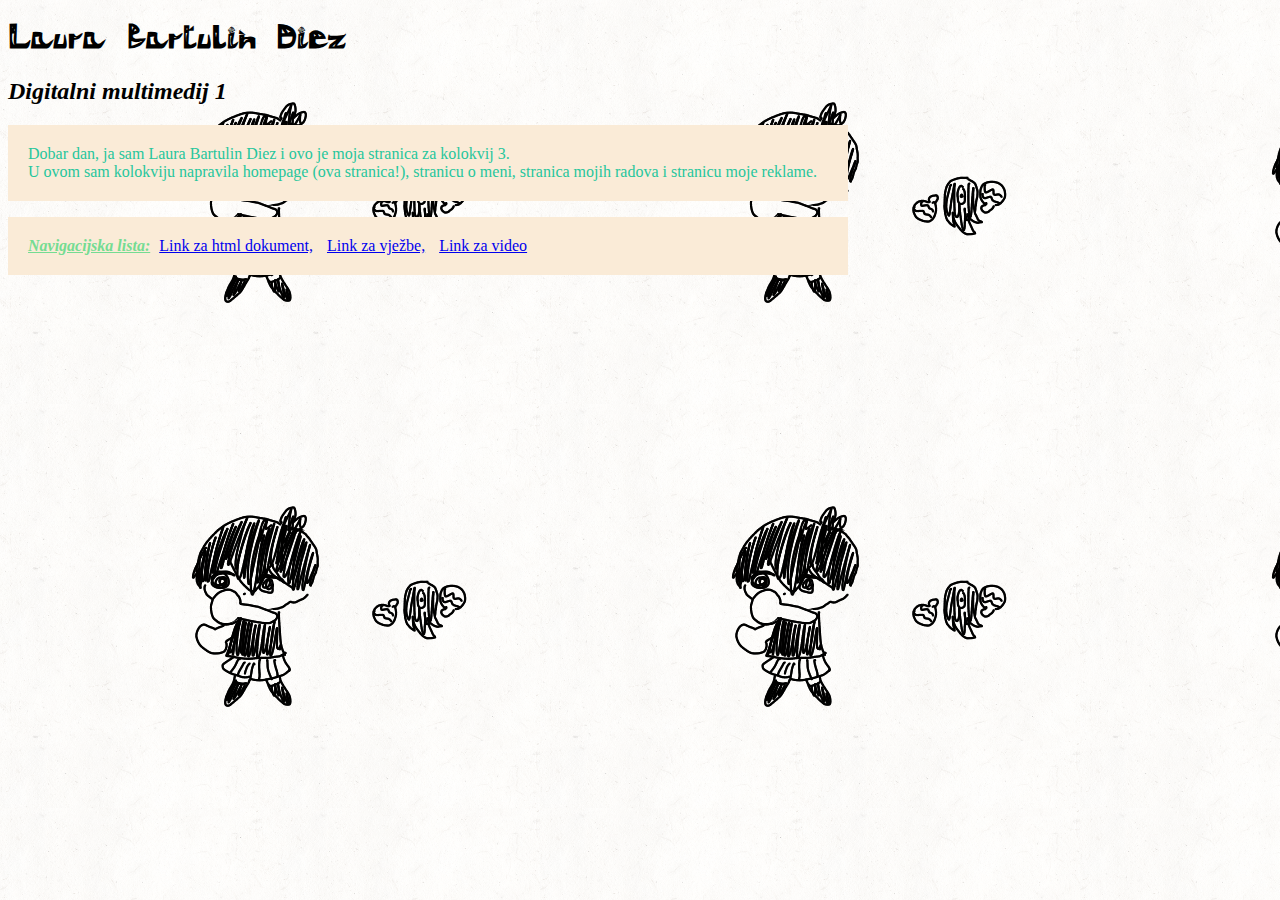
<file: index.html>
<!DOCTYPE html> 

<html> 

<head> 

	<title>Laura Bartulin Diez - Kolokvij 3</title> 

		<link rel="stylesheet" href="stil.css"/> 

</head> 
<body class="pozadina"> 

	<h1 class="customfont">Laura Bartulin Diez</h1> 
	<h2><i>Digitalni multimedij 1</i></h2> 

	<p>Dobar dan, ja sam Laura Bartulin Diez i ovo je moja stranica za kolokvij 3.</br> 
	U ovom sam kolokviju napravila homepage (ova stranica!), stranicu o meni, stranica mojih radova i stranicu moje reklame.
	</p> 

	<p class="nav"><i><b><u>Navigacijska lista:</u></b></i>
	<a href="o_meni.html" class="nav-lista">Link za html dokument,</a> 
	<a href="vjezbe.html" class="nav-lista">Link za vježbe,</a> 
	<a href="video.html" class="nav-lista">Link za video</a> 
</p> 


</body> 
</html>
</file>
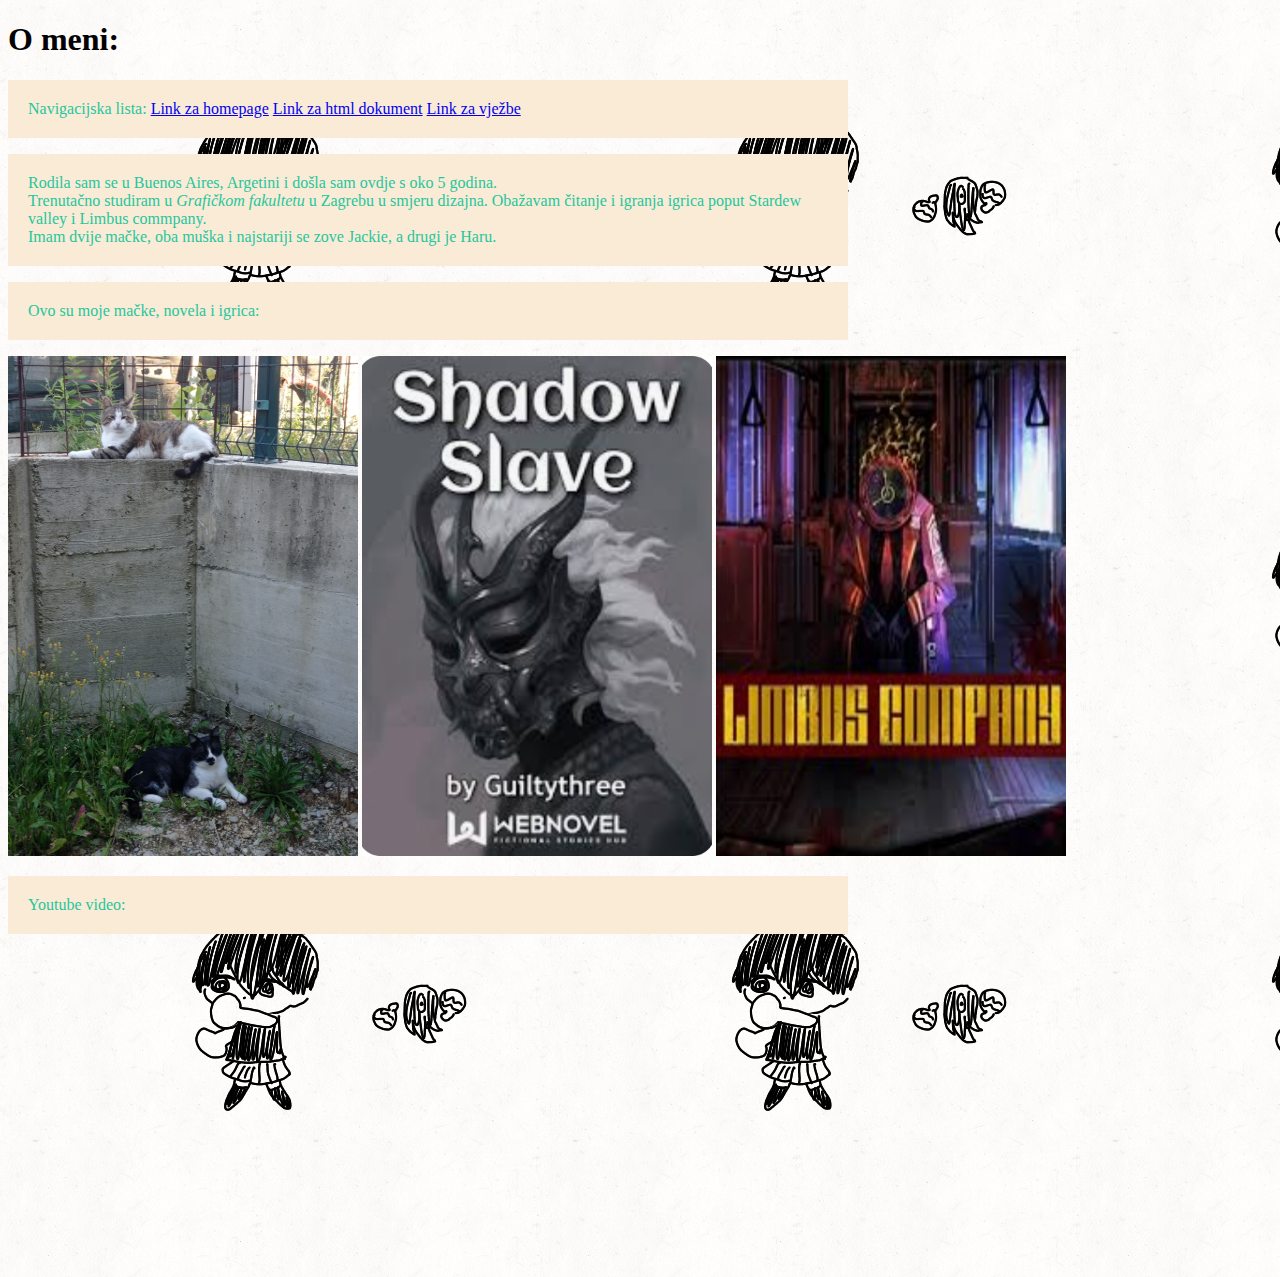
<file: o_meni.html>
<!DOCTYPE html>
<html> 
<head> 
<title>O meni</title> 
	<link rel="stylesheet" href="stil.css"/>
</head> 
<body class="pozadina"> 

<h1 class="meni-font">O meni:</h1>

	<p>Navigacijska lista: 
	<a href="index.html">Link za homepage</a>
	<a href="o_meni.html">Link za html dokument</a> 
	<a href="vjezbe.html">Link za vježbe</a>
	</p>
 
	<p>Rodila sam se u Buenos Aires, Argetini i došla sam ovdje s oko 5 godina.</br> 
	Trenutačno studiram u <i>Grafičkom fakultetu</i> u Zagrebu u smjeru dizajna. Obažavam čitanje i igranja igrica poput Stardew valley i Limbus commpany. </br>
	Imam dvije mačke, oba muška i najstariji se zove Jackie, a drugi je Haru.</br>
	</p> 
	<p>Ovo su moje mačke, novela i igrica:</p>
	<img src="Slike_k3/Mace.jpg"/> 
	<img src="Slike_k3/Shadow.jpg"/> 
	<img src="Slike_k3/Limbus.jpg"/> 

<p>Youtube video:</p>
<iframe width="560" height="315" src="https://www.youtube.com/embed/YA2UAeFMWFs" title="YouTube video player" frameborder="0" allow="accelerometer; autoplay; clipboard-write; encrypted-media; gyroscope; picture-in-picture; web-share" allowfullscreen></iframe>
</body> 
</html>
</file>
<file: stil.css>
/* CSS Document */ 

p {  
	color: #26C69C; 
	font-family: Constantia, "Lucida Bright"; "Dejavu Serif", Georgia; "serif"; 
	font-size: 16px; 
	line-height: 18px; 
	width: 800px; 
	background-color: antiquewhite; 
	padding: 20px; 
} 

@font-face{
	font-family: "customfont";
	src: url(Font/LauraBartulinDiez_V1.ttf);
}

h1{
	font-family: customfont;
}

a:hover{
	background-color: #74DC92;
}
	
.pozadina{
	background-image: url("Slike_k3/Omori-dance.gif");
}

.drugapozadina{
	background-image: url()
}

.nav{
	color: #74DC92;
}

.nav-lista {
	margin: 5px;
}

.meni-font{
	font-family: Constantia, "Times new roman"; "Dejavu Serif", Georgia; "serif";
}

img{
	height: 500px;
	width: 350px;
}

.drugifont{
	font-family: Magneto;
}

.trecifont{
	font-family: Arial;
}

.slikapozadina{
	background-image: url("Slike_k3/Omori-dance.gif");
}
</file>
